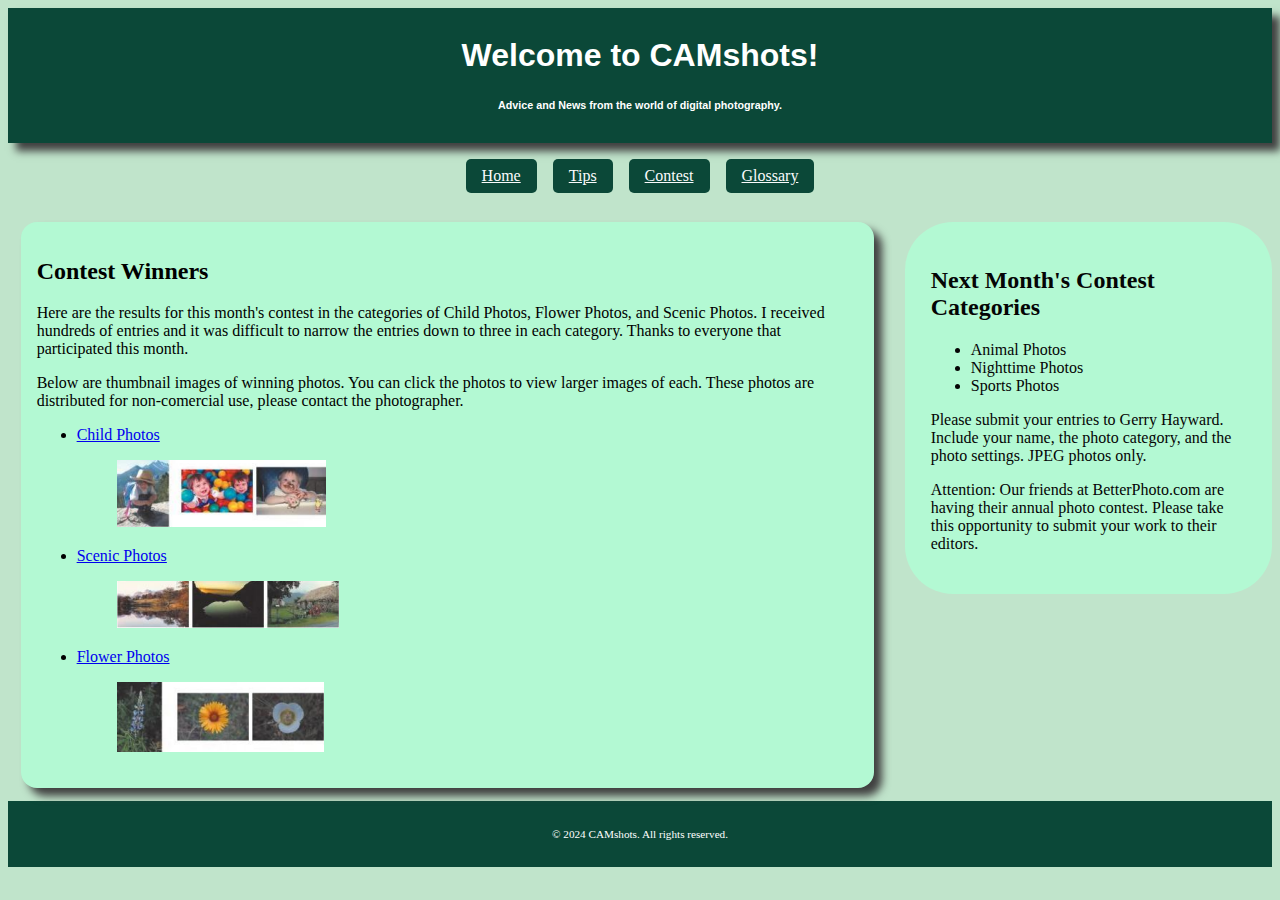
<file: index.html>
<!DOCTYPE html>
<!-- This website template was created by: Navin Selvaraj, Current Date: 12/06/2024 -->
<html lang="en">
<head>
    <meta charset="UTF-8">
    <meta name="viewport" content="width=device-width, initial-scale=1.0">
    <title>CAMshots Photo Contest</title>
    <link rel="stylesheet" href="styles.css">
</head>
<body>
    <header>
        <h1>Welcome to CAMshots!</h1>
        <h6>Advice and News from the world of digital photography. </h6>
    </header>

    <nav>
        <ul>

            <li><a href="index.html">Home</a></li>
            <li><a href="tipspage.html">Tips</a></li>
            <li><a href="contest.html">Contest</a></li>
            <li><a href="GLOSSARY.HTML">Glossary</a></li>
        </ul>
        </nav>
    </header>
    <main>
            <h2>Contest Winners</h2>
            <p>Here are the results for this month's contest in the categories of Child Photos, Flower Photos, and Scenic Photos. I received hundreds of entries and it was difficult to narrow the entries down to three in each category. Thanks to everyone that participated this month. </p>
            <p>Below are thumbnail images of winning photos. You can click the photos to view larger images of each. These photos are distributed for non-comercial use, please contact the photographer. </p>
            <ul>
                <li><a href="Child.png">Child Photos</a></li>
                <figure>
                    <img src="Child.png" alt="Child Photos">
                </figure>
                <li><a href="Scenic.png">Scenic Photos</a></li>
                <figure>
                    <img src="Scenic.png"alt="Scenic Photos">
                </figure>
                <li><a href="Flower.png">Flower Photos</a></li>
                <figure>
                    <img src="Flower.png"alt="Flower Photos">
                </figure>
              

               
            </ul>
    </main>

    <aside>
        <h2>Next Month's Contest Categories</h2>
        <ul>
            <li>Animal Photos</li>
            <li>Nighttime Photos</li>
            <li>Sports Photos</li>
        </ul>
        <p>Please submit your entries to Gerry Hayward. Include your name, the photo category, and the photo settings. JPEG photos only. </p>
        <p>Attention: Our friends at BetterPhoto.com are having their annual photo contest. Please take this opportunity to submit your work to their editors.</p>
      </aside>
    <footer>
        <p>&copy; 2024 CAMshots. All rights reserved.</p>
    </footer>
</body>
</html>
</file>
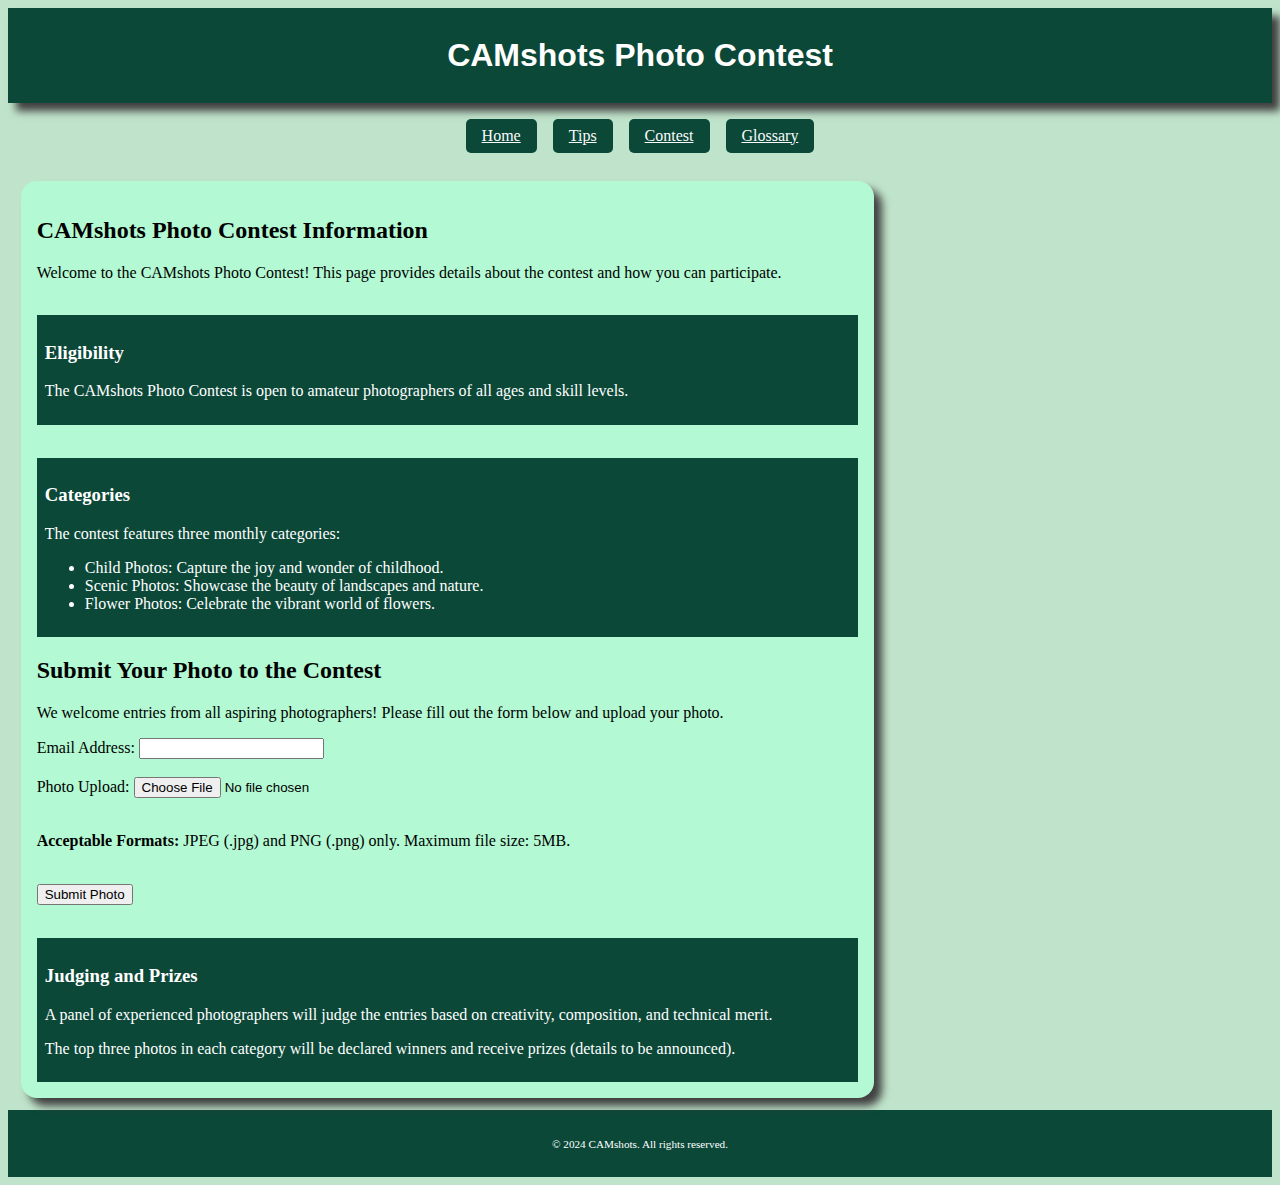
<file: contest.html>
<!DOCTYPE html>
<!-- This website template was created by: Marmik Satyalma, Current Date: 13/06/2024 -->
<html lang="en">
<head>
  <meta charset="UTF-8">
  <meta name="viewport" content="width=device-width, initial-scale=1.0">
  <title>CAMshots Photo Contest - Information</title>
  <link rel="stylesheet" href="styles.css">
</head>
<body>
  <header>
    <h1>CAMshots Photo Contest</h1>
  </header>
  <nav>
    <ul>

        <li><a href="index.html">Home</a></li>
        <li><a href="tipspage.html">Tips</a></li>
        <li><a href="contest.html">Contest</a></li>
        <li><a href="GLOSSARY.HTML">Glossary</a></li>
    </ul>
  </nav>
  <main>
    <h2>CAMshots Photo Contest Information</h2>
    <p>Welcome to the CAMshots Photo Contest! This page provides details about the contest and how you can participate.</p>
    <section>
      <h3>Eligibility</h3>
      <p>The CAMshots Photo Contest is open to amateur photographers of all ages and skill levels.</p>
    </section>
    <section>
      <h3>Categories</h3>
      <p>The contest features three monthly categories:</p>
      <ul>
        <li>Child Photos: Capture the joy and wonder of childhood.</li>
        <li>Scenic Photos: Showcase the beauty of landscapes and nature.</li>
        <li>Flower Photos: Celebrate the vibrant world of flowers.</li>
      </ul>
    </section>
    <h2>Submit Your Photo to the Contest</h2>
    <p>We welcome entries from all aspiring photographers! Please fill out the form below and upload your photo.</p>
    <form action="submit_photo.php" method="post" enctype="multipart/form-data">  <label for="email">Email Address:</label>
      <input type="email" id="email" name="email" required>
      <br><br>
      <label for="photo">Photo Upload:</label>
      <input type="file" id="photo" name="photo" accept="image/jpeg,image/png" required>
      <br><br>
      <p><b>Acceptable Formats:</b> JPEG (.jpg) and PNG (.png) only.  Maximum file size: 5MB.</p>
      <br>
      <input type="submit" value="Submit Photo">
    </form>
    
    </section>
    <section>
      <h3>Judging and Prizes</h3>
      <p>A panel of experienced photographers will judge the entries based on creativity, composition, and technical merit.</p>
      <p>The top three photos in each category will be declared winners and receive prizes (details to be announced).</p>
    </section>
  </main>
 
</body>
<footer>
  <p>&copy; 2024 CAMshots. All rights reserved.</p>
</footer>
</html>
</file>
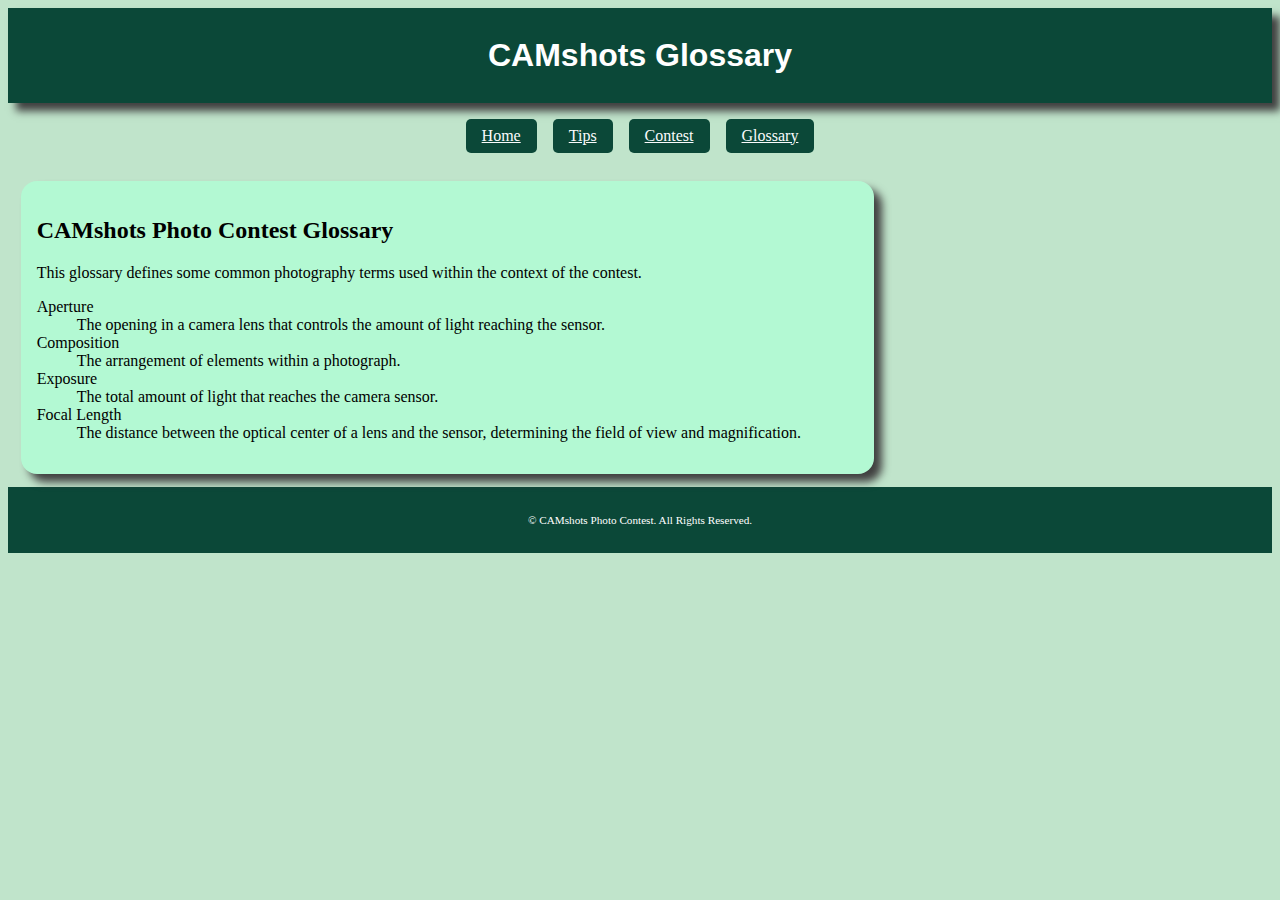
<file: GLOSSARY.HTML>
<!DOCTYPE html>
<!-- This website template was created by: Marmik Satyalma, Current Date: 13/06/2024 -->
<html lang="en">
<head>
  <meta charset="UTF-8">
  <meta name="viewport" content="width=device-width, initial-scale=1.0">
  <title>CAMshots Photo Contest - Glossary</title>
  <link rel="stylesheet" href="styles.css">
</head>
<body>
  <header>
    <h1>CAMshots Glossary</h1>
  </header>
  <nav>
    <ul>

        <li><a href="index.html">Home</a></li>
        <li><a href="tipspage.html">Tips</a></li>
        <li><a href="contest.html">Contest</a></li>
        <li><a href="GLOSSARY.HTML">Glossary</a></li>
    </ul>
  </nav>
  <main>
    <h2>CAMshots Photo Contest Glossary</h2>
    <p>This glossary defines some common photography terms used within the context of the contest.</p>
    <dl>
      <dt>Aperture</dt>
      <dd>The opening in a camera lens that controls the amount of light reaching the sensor.</dd>
      <dt>Composition</dt>
      <dd>The arrangement of elements within a photograph.</dd>
      <dt>Exposure</dt>
      <dd>The total amount of light that reaches the camera sensor.</dd>
      <dt>Focal Length</dt>
      <dd>The distance between the optical center of a lens and the sensor, determining the field of view and magnification.</dd>
    </dl>
</main>
<footer>
    <p>&copy; CAMshots Photo Contest. All Rights Reserved.</p>
</footer>
</file>
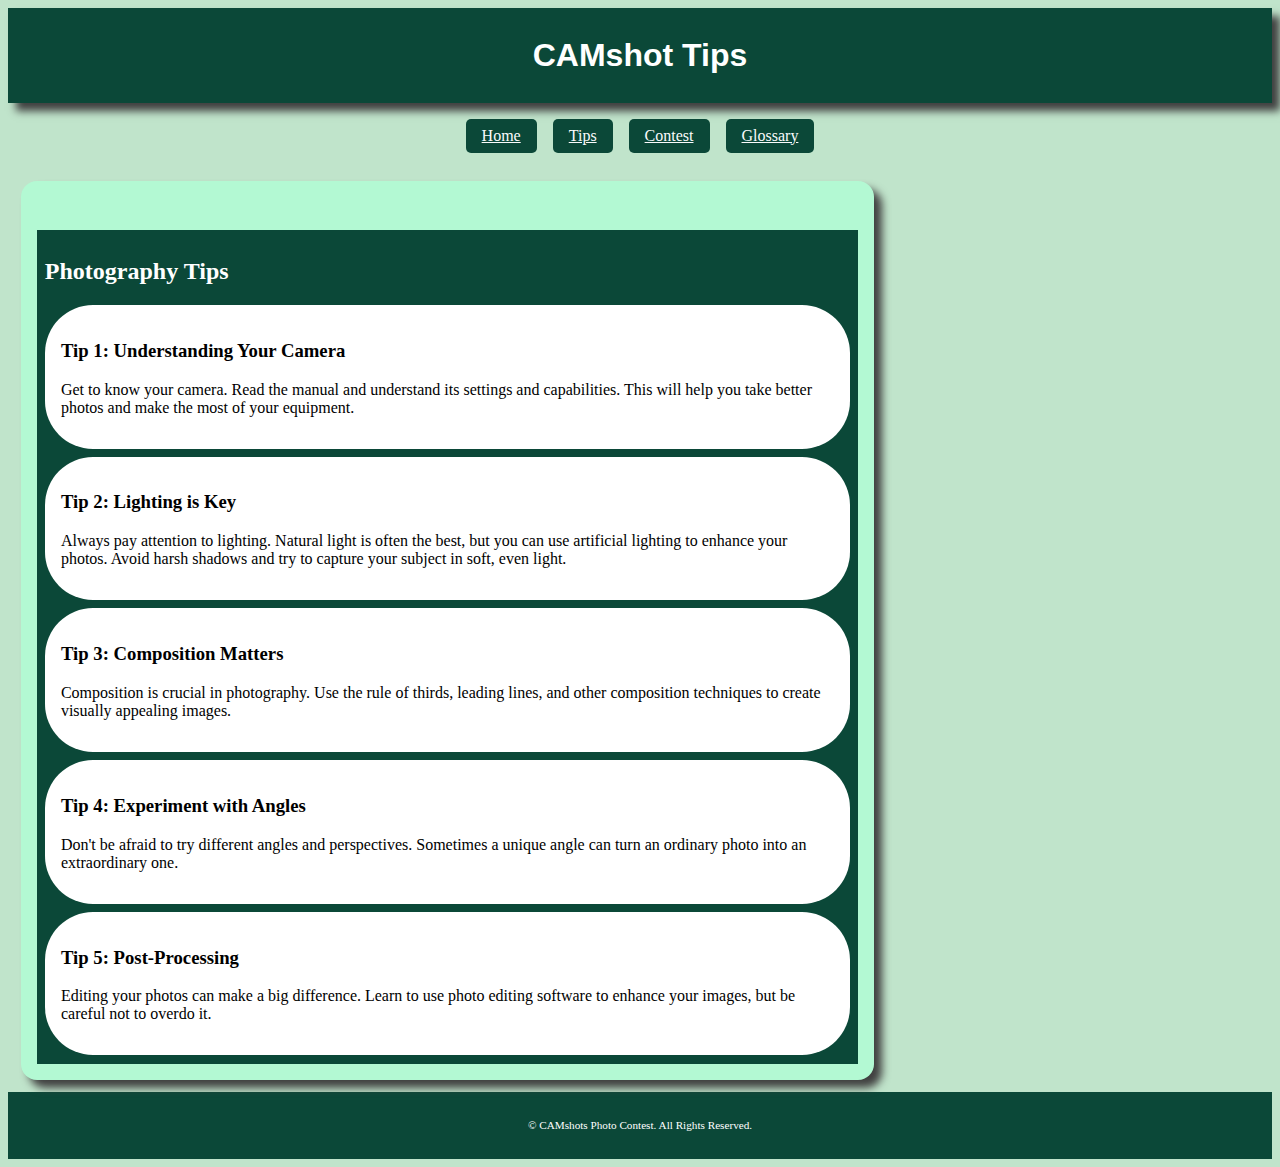
<file: tipspage.html>
<!DOCTYPE html>
<!-- This website template was created by: Navin Selvaraj, Current Date: 13/06/2024 -->
<html lang="en">
<head>
    <meta charset="UTF-8">
    <meta name="viewport" content="width=device-width, initial-scale=1.0">
    <title>CAMshots Tips</title>
    <link rel="stylesheet" href="styles.css">
</head>
<body>
    <header>
        <h1>CAMshot Tips</h1>
    </header>

    <nav>
        <ul>

            <li><a href="index.html">Home</a></li>
            <li><a href="tipspage.html">Tips</a></li>
            <li><a href="contest.html">Contest</a></li>
            <li><a href="GLOSSARY.HTML">Glossary</a></li>
        </ul>
        </nav>
        <main>
            <section>
                <h2>Photography Tips</h2>
                <article>
                    <h3>Tip 1: Understanding Your Camera</h3>
                    <p>Get to know your camera. Read the manual and understand its settings and capabilities. This will help you take better photos and make the most of your equipment.</p>
                </article>
                <article>
                    <h3>Tip 2: Lighting is Key</h3>
                    <p>Always pay attention to lighting. Natural light is often the best, but you can use artificial lighting to enhance your photos. Avoid harsh shadows and try to capture your subject in soft, even light.</p>
                </article>
                <article>
                    <h3>Tip 3: Composition Matters</h3>
                    <p>Composition is crucial in photography. Use the rule of thirds, leading lines, and other composition techniques to create visually appealing images.</p>
                </article>
                <article>
                    <h3>Tip 4: Experiment with Angles</h3>
                    <p>Don't be afraid to try different angles and perspectives. Sometimes a unique angle can turn an ordinary photo into an extraordinary one.</p>
                </article>
                <article>
                    <h3>Tip 5: Post-Processing</h3>
                    <p>Editing your photos can make a big difference. Learn to use photo editing software to enhance your images, but be careful not to overdo it.</p>
                </article>
            </section>
        </main>
        <footer>
            <p>&copy; CAMshots Photo Contest. All Rights Reserved.</p>
        </footer>
</file>
<file: styles.css>
body {
    background-color: #c0e4cb;
}

/* Style for the container element */
#container {
    width: 90%;
    margin-left: auto;
    margin-right: auto;
}

/* Style for the header element */
header {
    font-family: Verdana, Arial, sans-serif;
    margin-top: 0.2em;
    background-color: #0b4838; 
    color: #FFFFFF;
    padding: 0.5%;
    text-align: center;
    border: 1px solid #0b4838; 
    box-sizing: border-box; 
    box-shadow: .5em .5em .5em #404040;
}

/* Style for the nav element */
nav ul {
    list-style: none;
    padding: 0;
    display: flex; /* Use flexbox for layout */
    justify-content: center; /* Center the taskbar items */
    margin: 1rem 0; /* Add some margin for spacing */
}

nav ul li {
    margin-right: 1rem;
}

nav ul li a {
    text-decoration: underline;
    color: #fafbfc;
    background-color: #0b4838;
    padding: 0.5rem 1rem; /* Adjust padding for better box appearance */
    border-radius: 5px;
    display: inline-block; /* Ensure the background color applies to the entire box */
}

nav ul li a:hover {
    background-color: #ffffff;
    color: #0b4838;
}
nav ul li a.child,
nav ul li a.scenic,
nav ul li a.flower {
    color: white;
}

/* Ensure the last item has no right margin */
nav ul li:last-child {
    margin-right: 0;
}
/* Style for the main element  */
main {
    display: block;
    margin: 1%;
    padding: 1em;
    border-radius: 1em;
    background-color: #b3f9d3;
    box-shadow: .5em .5em .5em #404040;
    float: left;
    width: 65%;
}

/* Style for the footer element */
footer {
    font-size: .70em;
    text-align: center;
    clear: left;
    background-color: #0b4838;
    color: white;
    padding: 1rem;
}

section {
    background-color: #0b4838;
    color: #FFFFFF;
    margin-top: 4%;
    padding: 1%;
    overflow: hidden;
}

article {
    background-color: white;
    border-radius: 3em;
    color: #000000;
    margin-top: 1%;
    padding: 2%;
    overflow: hidden;
}

aside {
    background-color: #b3f9d3;
    border-radius: 3em;
    width: 25%;
    float: right;
    padding: 2%;
    margin-top: 1%;
    color: #050505;
}
</file>
